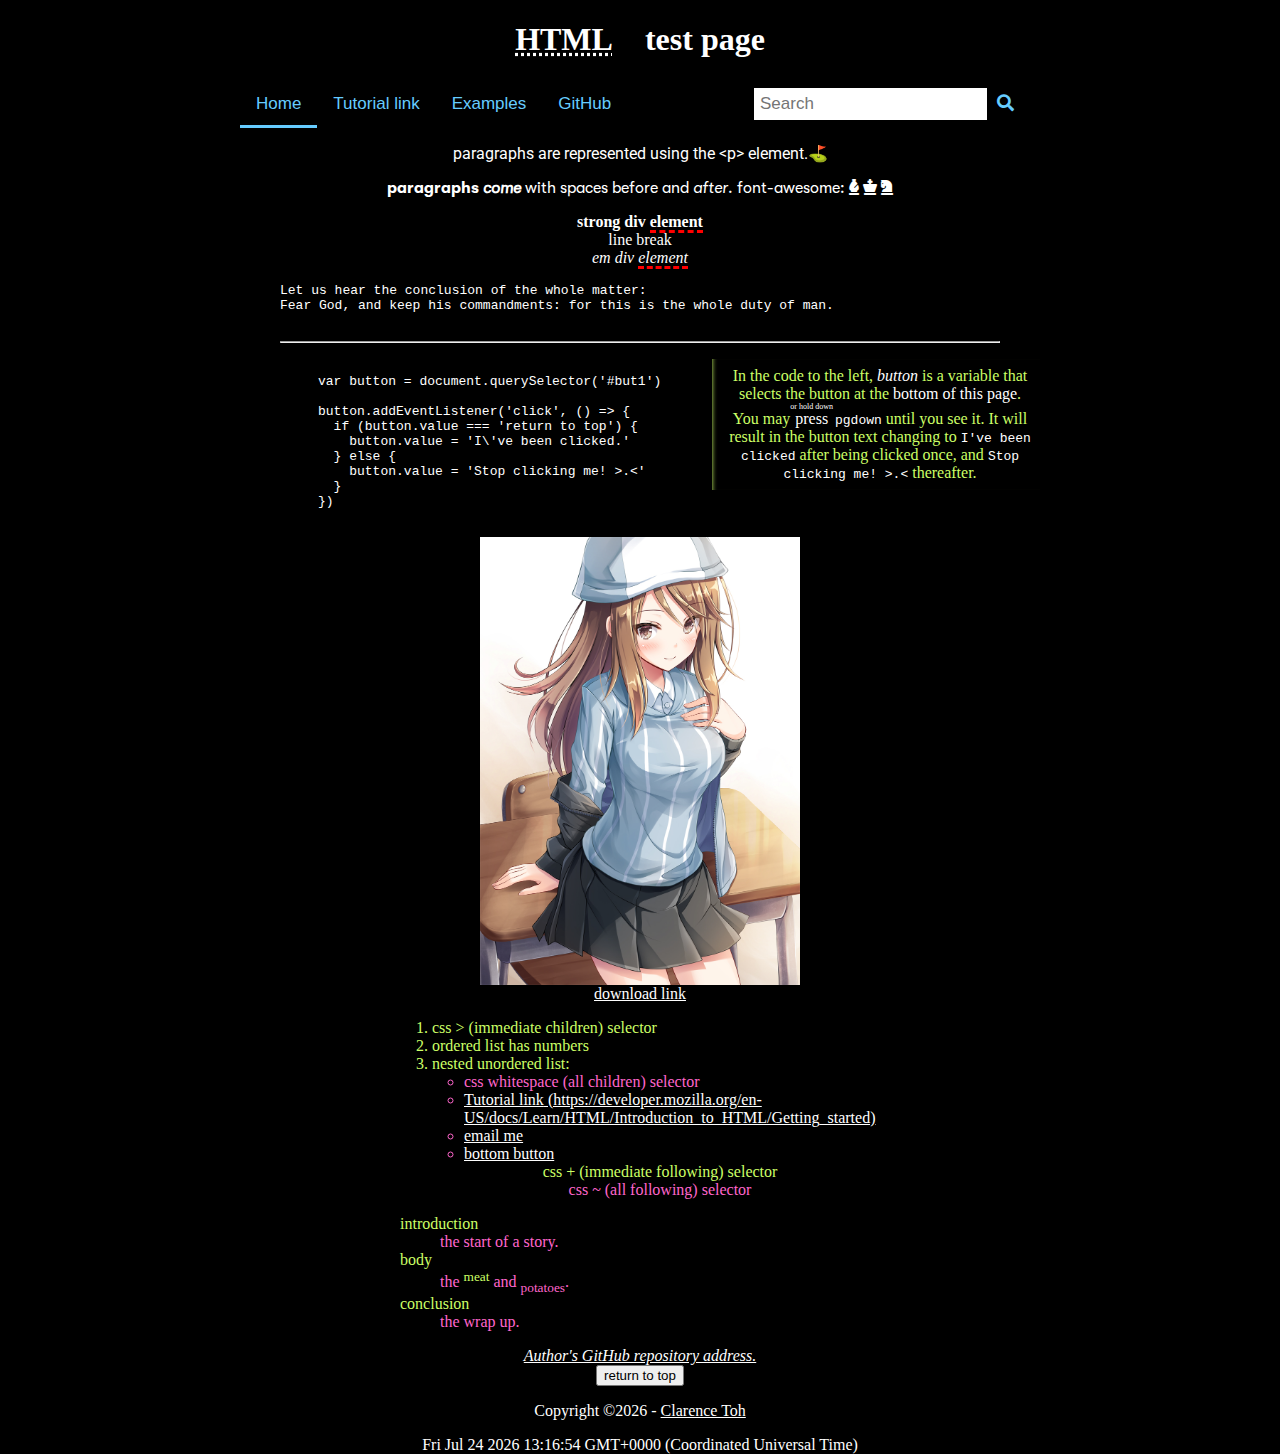
<file: index.html>
<!DOCTYPE html>
<!-- lang is mainly to help search engines know the language of the page.
it is possible to use the lang property in other elements to make subsets
of the page recognized as a different language. -->
<!-- dir="ltr" or "rtl" determines whether text appear from left to right or
right to left. If not set, "ltr" is default. -->
<html lang="en" dir="ltr">
  <head>
    <meta charset="utf-8">
    <!-- These meta tags are optional. author can be used to store contact
    information and the others are used by search engines. -->
    <meta name="author" content="persocom01">
    <meta name="description" content="html learning">
    <meta name="keywords" content="HTML,CSS,XML,JavaScript">
    <!-- viewport scales the webpage to fit the device. -->
    <meta name="viewport" content="width=device-width, initial-scale=1.0">
    <!-- og or Open Graph was introduced by facebook in 2010.
    It influences the page's thumbnail on social media sites.
    The thumbnail's size is ideally 1200 x 1200 while still looking acceptable
    in 1200 x 630. -->
    <meta name="og:image" content="./images/Mika desk.jpg">
    <meta name="og:description" content="thumbnail description">
    <meta name="og:title" content="thumbnail title">
    <!-- External css stylesheet. -->
    <link rel="stylesheet" href="./stylesheets/layout.css">
    <!-- fontawesome stylesheet. -->
    <link rel="stylesheet" href="./stylesheets/all.css">
    <!-- Load font from googleapis. The css is in layout.css -->
    <!-- The alternative is to use @font-face to load a font from a file in css.
    more in framework.css -->
    <link rel="stylesheet" type="text/css" href="https://fonts.googleapis.com/css?family=Roboto:300"/>
    <!-- icon determines the icon on the page tab.
    Modern browsers prefer png images. Chrome uses 196 x 196. -->
    <!-- There are icons for other purposes as well, but for the purpose of
    this tutorial, just know that they exist is enough. -->
    <link rel="icon" type="image/png" href="./images/html icon.png">
    <!-- The title appears as the page name in a browser tab. -->
    <title>HTML test page</title>
  </head>

  <body>

    <!-- The header is often the same on all pages on a website. -->
    <header>
      <!-- In html, multiple whitespaces are reduced to 1. However, they can
      be artificially added using:
      &nbsp; - whitespace size 2 that will not go to the next line.
      &ensp; - whitespace size 2.
      &emsp; - whitespace size 4.
      &thinsp; - thin whitespace -->
      <!-- There are six levels of headings, h1 to h6, but it's recommended not
      to use more than 3. -->
      <!-- abbr or abbreviation makes the title text appear on mouseover, as
      well as adding a dotted underline. -->
      <h1><abbr title="Hypertext Markup Language">HTML</abbr>&nbsp; &nbsp; test    page</h1>
    </header>

    <!-- Nav often contains links and a searchbar. -->
    <nav class="sticky">
      <!-- div is an inline element, meaning there will not be a space
      before and after. p on the other hand, is a block level element. -->
      <div class="topnav">
        <!-- A link need not be just text. However, while it is possible
        to make an image a link, it would turns the whole image block into
        a link instead of the image itself, so exercise caution on use. -->
        <a class="active" href="./index.html">Home</a>
        <a title="HTML tutorial" href="https://developer.mozilla.org/en-US/docs/Learn/HTML/Introduction_to_HTML/Getting_started">Tutorial link</a>
        <div class="dropdown">
          <!-- A button can be type button, submit, or reset. The latter two
          concern form functionality. The name attibute can be retrieved using
          javascript using document.querySelectorAll(selector).name or more
          commonly will be used as the variable name used to refer to the
          value passed to the backend when the button is used to submit data. -->
          <button class="dropbtn" type="button" name="">Examples</button>
          <div class="dropdown-content">
            <a href="./animation.html">Animation</a>
          </div>
        </div>
        <div class="dropdown">
          <!-- A button can be type button, submit, or reset. The latter two
          concern form functionality. The name attibute can be retrieved using
          javascript using document.querySelectorAll(selector).name or more
          commonly will be used as the variable name used to refer to the
          value passed to the backend when the button is used to submit data. -->
          <button class="dropbtn" type="button" name="">GitHub</button>
          <div class="dropdown-content">
            <a href="https://github.com/persocom01/TestHTML">HTML</a>
            <a href="https://github.com/persocom01/TestJavaScript">JavaScript</a>
            <a href="https://github.com/persocom01/TestPython">Python</a>
          </div>
        </div>
        <div class="search-container">
          <form class="" action="./action_page.php" method="get">
            <!-- Boolean attributes may be used shorhand like disabled
            here instead of disabled="disabled" -->
            <!-- placeholder determines the text that you see in the box
            before you write anything in it. -->
            <input type="text" name="search" placeholder="Search">
            <button type="submit" name="button"><i class="fas fa-search"></i></button>
          </form>
        </div>
      </div>
    </nav>

    <!-- After nav comes the page's main content. -->
    <main>

      <!-- main is further divided into articles. -->
      <article class="">

        <!-- articles can be divided into sections, which normally have their
        own header. -->
        <section>
          <!-- Some characters, like "" or <> cannot be typed normally,
          but rather represented by a character code or name. -->
          <!-- A list can be found here:
          https://www.rapidtables.com/web/html/html-codes.html -->
          <p class="google-font-test">paragraphs are represented using the &lt;p&gt; element.&#9971;</p>
          <p class="file-font-test"><b>paragraphs <i>come</i></b> with spaces before and <i>after</i>. font-awesome: <i class="fas fa-chess-bishop"></i> <i class="fas fa-chess-king"></i> <i class="fas fa-chess-knight"></i></p>
        </section>

        <section>
          <!-- Vistually, strong and em are the same as b and i.
          However, screen readers read them differently. -->
          <!-- br = line break. If used on its own, it serves as a line space. -->
          <div class=""><strong>strong div <u>element</u></strong>
            <br>line break</div>
          <div class=""><em>em div <u>element</u></em></div>
        </section>

      </article>

      <article class="">
        <!-- Demonstrates a blockquote. Cite current doesn't do much, but it
        can be referenced in JS. -->
        <blockquote cite="https://www.kingjamesbibleonline.org/Ecclesiastes-12-13/">
          <!-- Code makes the text blocky. You may use it elsewhere as well. -->
          <code>
            <!-- pre stands for pre defined text. It keeps line breaks and
            spaces unlike regular text. That's why indentation had to be
            removed. -->
            <pre>
Let us hear the conclusion of the whole matter:
Fear God, and keep his commandments: for this is the whole duty of man.
            </pre>
          </code>
          <!-- hr = horizontal rule. -->
          <hr>
        </blockquote>
      </article>

      <!-- aside is often used to put content beside a main article -->
      <aside class="aside-yellow">
        <!-- html variable keyboard and sample tags are phrase tags that don't
        actually do anything that hasn't been done before (var = italic, kbd
        and sample = code), but they exist to be modified by css. -->
        <!-- ruby allows you to put small superscript text on top another text. -->
        <p>
          In the code to the left, <var>button</var> is a variable that
          selects the button at the <span>bottom of this page</span>. You may
          <ruby>press<rt>or hold
          down</rt></ruby> <kbd>pgdown</kbd> until you see it. It will result
          in the button text changing to <samp>I've been clicked</samp> after
          being clicked once, and <samp>Stop clicking me! >.&lt;</samp>
          thereafter.
        </p>
      </aside>

      <article class="">
        <!-- pre is a tag for that preserves the white space code often uses for
        formatting. Note that this includes the whitespace used for formatting
        purposes in a text editor like atom. -->
        <pre><code>
          var button = document.querySelector('#but1')

          button.addEventListener('click', () => {
            if (button.value === 'return to top') {
              button.value = 'I\'ve been clicked.'
            } else {
              button.value = 'Stop clicking me! >.<'
            }
          })
        </code></pre>
      </article>

      <article class="">
        <!-- ./ indicates current directory. .. indicates parent directory. -->
        <!-- alt allows you to specify the text displayed when the image fails
        to load. -->
        <img id="img1" class="center imgsize-40" src="./images/Mika desk.jpg" alt="failed image load">
        <!-- download makes the link download instead of open. -->
        <!-- ? after the link allows it to pass arguments to the server. In
        this case the variable file=mika_desk is being passed. Multiple
        parameters can be passed by separating them with &. -->
        <div class="">
          <a href="./images/Mika desk.jpg?file=mika_desk" download>download link</a>
        </div>
      </article>

      <article class="">
        <ol>
          <li>css > (immediate children) selector</li>
          <li>ordered list has numbers</li>
          <li>nested unordered list:</li>
          <ul>
            <li>css whitespace (all children) selector</li>
            <li><a class="link" title="HTML tutorial" href="https://developer.mozilla.org/en-US/docs/Learn/HTML/Introduction_to_HTML/Getting_started">Tutorial link</a></li>
            <!-- mailto: is a special suffix for email links. It opens the
            default mail client on the computer. -->
            <li><a href="mailto:joe@example.com?subject=feedback">email me</a></li>
            <!-- Makes the page jump to element with id but1. -->
            <li><a href="#but1">bottom button</a></li>
          </ul>
          <div class="">
            css + (immediate following) selector
          </div>
          <div class="">
            css ~ (all following) selector
          </div>
        </ol>
      </article>

      <article class="">
        <dl>
          <dt>introduction</dt>
          <dd>the start of a story.</dd>
          <dt>body</dt>
          <!-- Super and subscript. -->
          <dd>the <sup>meat</sup> and <sub>potatoes</sub>.</dd>
          <dt>conclusion</dt>
          <dd>the wrap up.</dd>
        </dl>
      </article>

    </main>

    <!-- The footer normally contains things like copyright or contact info. -->
    <footer>
      <p>
        <!-- address is meant for the page author's contact details. -->
        <address class="">
          <a href="https://github.com/persocom01/TestHTML">Author's GitHub repository address. </a>
        </address>
        <!-- An empty fragment # will link to the top of page. -->
        <form class="" action="#" method="get">
          <input id="but1" type="submit" value="return to top">
        </form>
      </p>
      <!-- Code for auto updating copyright to current year. -->
      <p>Copyright &copy;<script>document.write(new Date().getFullYear());</script> - <a href="introduction.html">Clarence Toh</p>
    </footer>

    <!-- Return to top button. -->
    <a id="backtotop" href="#top"><i class="fas fa-chevron-up"></i></a>

    <!-- JS elements are normally placed at the end of the body. -->
    <!-- The noscript tag displays a message when javascript is disabled on the
    browser. -->
    <noscript>You need to enable JavaScript to run this app.</noscript>
    <script src="./javascripts/introduction.js"></script>
    <script src="./javascripts/backtotop.js"></script>
  </body>
</html>
</file>
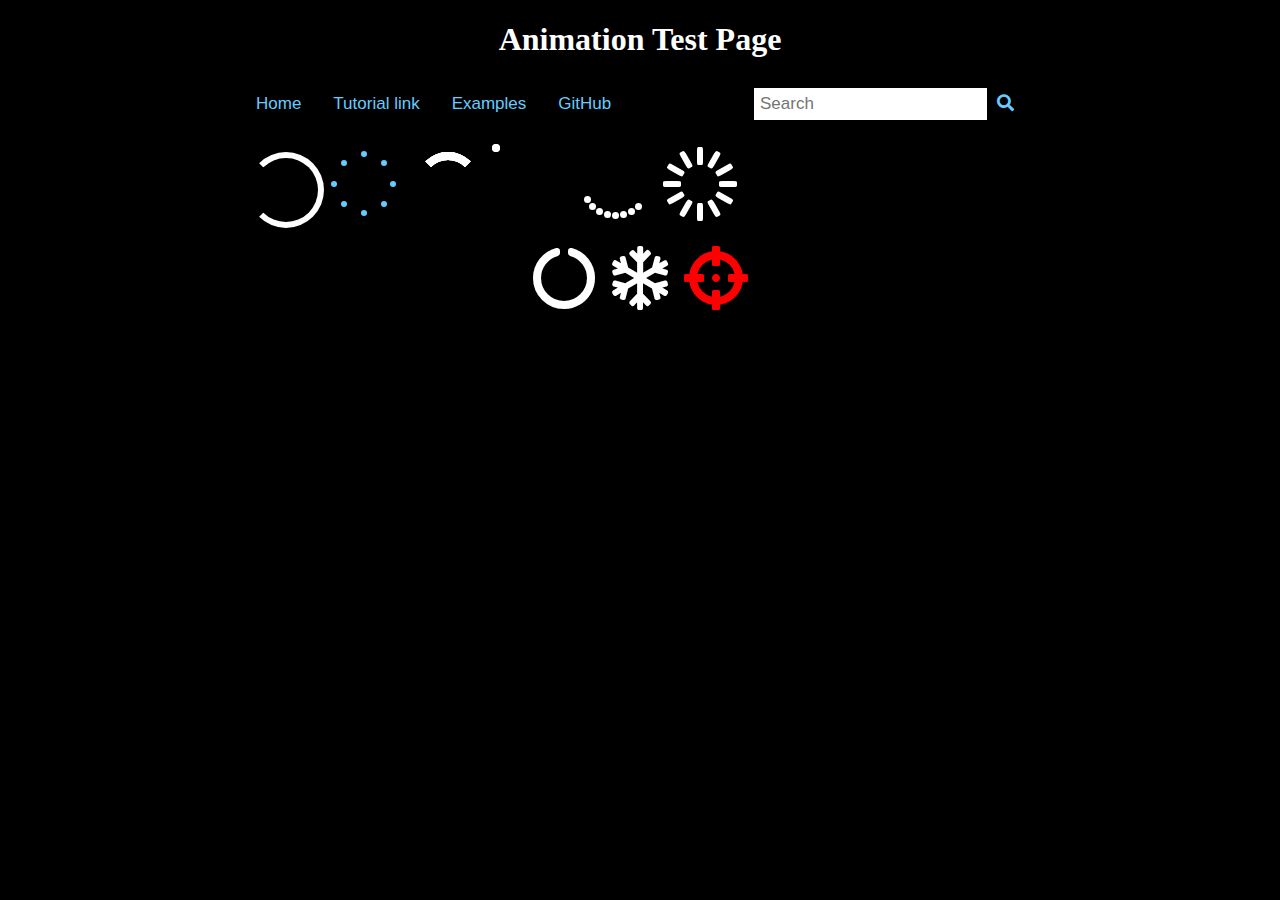
<file: animation.html>
<!DOCTYPE html>
<html lang="en" dir="ltr">
  <head>
    <meta charset="utf-8">
    <meta name="viewport" content="width=device-width, initial-scale=1.0">
    <link rel="stylesheet" href="./stylesheets/layout.css">
    <link rel="stylesheet" href="./stylesheets/all.css">
    <link rel="icon" type="image/png" href="./images/html icon.png">
    <title>Animation Test Page</title>
  </head>
  <body>

    <header>
      <h1>Animation Test Page</h1>
    </header>

    <nav class="sticky">
      <div class="topnav">
        <a href="./index.html">Home</a>
        <a title="HTML tutorial" href="https://developer.mozilla.org/en-US/docs/Learn/HTML/Introduction_to_HTML/Getting_started">Tutorial link</a>
        <div class="dropdown">
          <button class="dropbtn" type="button" name="">Examples</button>
          <div class="dropdown-content">
            <a class="active" href="./animation.html">Animation</a>
          </div>
        </div>
        <div class="dropdown">
          <button class="dropbtn" type="button" name="">GitHub</button>
          <div class="dropdown-content">
            <a href="https://github.com/persocom01/TestHTML">HTML</a>
            <a href="https://github.com/persocom01/TestJavaScript">JavaScript</a>
            <a href="https://github.com/persocom01/TestPython">Python</a>
          </div>
        </div>
        <div class="search-container">
          <form class="" action="./action_page.php" method="get">
            <input type="text" name="search" placeholder="Search">
            <button type="submit" name="button"><i class="fas fa-search"></i></button>
          </form>
        </div>
      </div>
    </nav>

    <p class="">
      <div class="lds-broken-ring"></div>
      <div class="lds-default">
        <div></div>
        <div></div>
        <div></div>
        <div></div>
        <div></div>
        <div></div>
        <div></div>
        <div></div>
      </div>
      <div class="lds-ring">
        <div></div>
        <div></div>
        <div></div>
        <div></div>
      </div>
      <div class="lds-ripple">
        <div></div>
        <div></div>
      </div>
      <div class="lds-roller">
        <div></div>
        <div></div>
        <div></div>
        <div></div>
        <div></div>
        <div></div>
        <div></div>
        <div></div>
      </div>
      <div class="lds-spinner">
        <div></div>
        <div></div>
        <div></div>
        <div></div>
        <div></div>
        <div></div>
        <div></div>
        <div></div>
        <div></div>
        <div></div>
        <div></div>
        <div></div>
      </div>
    </p>
    <p>
      <div class="font-spinners">
        <i class="fas fa-circle-notch"></i>
        <i class="far fa-snowflake"></i>
        <i class="fas fa-crosshairs"></i>
      </div>
    </p>
  </body>
</html>
</file>
<file: stylesheets/layout.css>
/* By including this line, you don't have to import both layout and framework
files into the html file. Import url is always relative to the css file */
@import url("framework.css");
@import url("animation.css");
@import url("backtotop.css");

:root {
  --base-maya-blue: #66ccff;
  --main-text-rose-pink: #ff66cc;
  --main-text-inchworm: #ccff66;
}

/* Footer
--------------------------------------------------------------------------------------------------------------- */

footer {
  text-align:center;
}

/* Changes the default underline. It is recommended because it looks like a
link by default. */
u {
  text-decoration:none;
  border-bottom:3px red dashed;
}

/* Demonstrates the ::after pseudo-element, which inserts css into all content
following the element in question. It does not affect child elements.
content:"" is a special property that lets you insert text content into element
affected by ::before and ::after.
attr(name) is a css function that returns the value of the named attribute of
the parent element.
::before does the same thing but before instead of after.
:after = ::after, but in CSS2 code. It will still work in CSS3. */
a.link::after{content:" (" attr(href) ")";}

/* Navigation
--------------------------------------------------------------------------------------------------------------- */

/* Makes the element stick to the top of the screen when scrolling. */
.sticky {
  /* position allows you to move the element's block. There are 5 possible
  values:static (default), relative, fixed, absolute and sticky.
  Any non static value allows you to use top, right, bottom and left to
  position the block.
  relative postions the block relative to how it is normally positioned.
  fixed positons the block relative to the viewport, which means the positon
  stays the same even if the page is scrolled.
  absolute is like fixed, except it works relative to the nearest non static
  parent's position.
  Sticky sticks onto the screen when you scroll past the element. */
  position:sticky;
  top:0;
}

/* Color of navbar. */
.topnav {
  /* Setting color and background on the parent makes it easy for child
  elements to just inherit the color for consistency. */
  background-color:black;
  color:var(--base-maya-blue);
  font-family: Arial;
  /* Overflow determines what happens when content exceeds it's container.
  It is visible by default. Hidden hides it, auto creates a scrollbar. */
  overflow:hidden;
}

.topnav img {
  float:left;
  max-width:auto;
  height:47.33px;
}

/* Color of links. */
.topnav a {
  color:inherit;
  float:left;
  font-size:17px;
  padding:14px 16px;
  text-align:center;
  text-decoration:none;
}

/* Add a color to the current link */
/* Probably requires JS to dynamically add the active class to a link. */
.topnav a.active {
  background-color:inherit;
  /* Creates underline inside div element. */
  box-shadow:inset 0 -3px var(--base-maya-blue);
  color:inherit;
}

/* Puts the dropdown div on the same level as topnav. */
.dropdown {
  background-color:inherit;
  color:inherit;
  float:left;
  overflow:hidden;
}

/* Dropdown Button */
.dropdown .dropbtn {
  background-color:inherit;
  border:none;
  color:inherit;
  font-size:17px;
  /* padding is a box if only a single value is given.
  It affects vertical and horizontal if 2 values are given.
  More than that and it starts to fill top, right, bottom and left if possible. */
  padding:14px 16px;
}

/* Changes the color of links on hover */
/* Other useful attributes are :first-child and :last-child, which can be
chained with hover:
:first-child:hover
This makes only the first or last elements change color. */
.topnav a:hover, .dropdown:hover .dropbtn {
  background-color:#555;
  color:inherit;
}

/* Dropdown Content (Hidden by Default) */
.dropdown-content {
  color:inherit;
  /* Makes block invisible. */
  display:none;
  /* Ensures that the block doesn't displace other blocks when it appears. */
  position:absolute;
  background-color:inherit;
  /* Makes the menu of consistent width. */
  min-width:160px;
  /* Determines who is on top when block overlap. The larger number wins. */
  z-index:1;
}

/* Links inside the dropdown */
.dropdown-content a {
  color:inherit;
  float:none;
  padding:14px 16px;
  text-decoration:none;
  display:block;
  text-align:left;
}

/* Change color of dropdown links on hover */
.dropdown-content a:hover {background-color:#555;}

/* Show the dropdown menu on hover */
.dropdown:hover .dropdown-content {display:block;}

.topnav .search-container {
  float:right;
}

/* Targets input with attribute type=text. */
/* Affects the style of the search box. */
.topnav input[type=text] {
  border:none;
  font-size:17px;
  padding:6px;
  /* This makes the top padding 14 in total, in line with the rest of the bar. */
  margin-top:8px;
}

/* Affect the seach icon box. */
.topnav .search-container button {
  float:right;
  padding:6px 10px;
  margin-top:8px;
  margin-right:16px;
  background:inherit;
  font-size:17px;
  border:none;
  cursor:pointer;
}

/* Customizes the imported search icon. */
.fas.fa-search {
  color:var(--base-maya-blue);
}

/* Sets hover color change. */
.topnav .search-container button:hover {
  background:#555;
}

/* vw, vh, vmax and vmin are alternatives to percentage measurements used for
/* responsive layout design. They are viewport width, viewport height,
/* viewport max (between width and height) and viewport min respectively.
/* They are measured in units of 1/100 where 10vw means 10% of viewport width.
/* Responsive layout
--------------------------------------------------------------------------------------------------------------- */
@-ms-viewport{width:device-width;} /* http://msdn.microsoft.com/en-gb/library/ie/hh869615%28v=vs.85%29.aspx */

/* 240 + 320px */

@media screen and (min-width:240px) and (max-width:360px) {
	#header, #topnav, #container, #footer{max-width:95%; margin:0 auto;}

	#topnav ul{display:none;}

	.one_half,
	.one_third, .two_third,
	.one_quarter, .two_quarter, .three_quarter,
	.one_fifth, .two_fifth, .three_fifth, .four_fifth,
	.one_sixth, .two_sixth, .three_sixth, .four_sixth, .five_sixth{display:block; float:none; width:auto; margin:0 0 2% 0; padding:0;}

	#header #hgroup{display:block; width:100%; float:none; margin:0 0 15px 0; padding:0;}

	#header, #footer{text-align:center;}
	#footer p{float:none; line-height:1.6em;}
	#footer p:first-child{margin-bottom:8px;}
}

/* 480px */

@media screen and (min-width:361px) and (max-width:600px) {
	#header, #topnav, #container, #footer{max-width:95%; margin:0 auto;}

	#topnav ul{display:none;}

	#footer p{float:none;}
	#footer p:first-child{margin-bottom:8px;}
}

/* 768px */

@media screen and (min-width:601px) and (max-width:800px) {
	#header, #topnav, #container, #footer{max-width:95%; margin:0 auto;}
}

/* 960px */

@media screen and (min-width:960px) {
	#header, #topnav, #container, #footer{max-width:95%; margin:0 auto;}
}

/* 1028px */

@media screen and (min-width:1028px) {
	#header, #topnav, #container, #footer{max-width:95%; margin:0 auto;}
}

/* 1200px */

@media screen and (min-width:1200px) {
	#header, #topnav, #container, #footer{max-width:1200px; margin:0 auto;}
}

/* Hide The Jquery Generated Navigation Form from 601px upwards */

@media screen and (min-width:601px) and (max-width:1920px) {
	#topnav form{display:none;}
}
</file>
